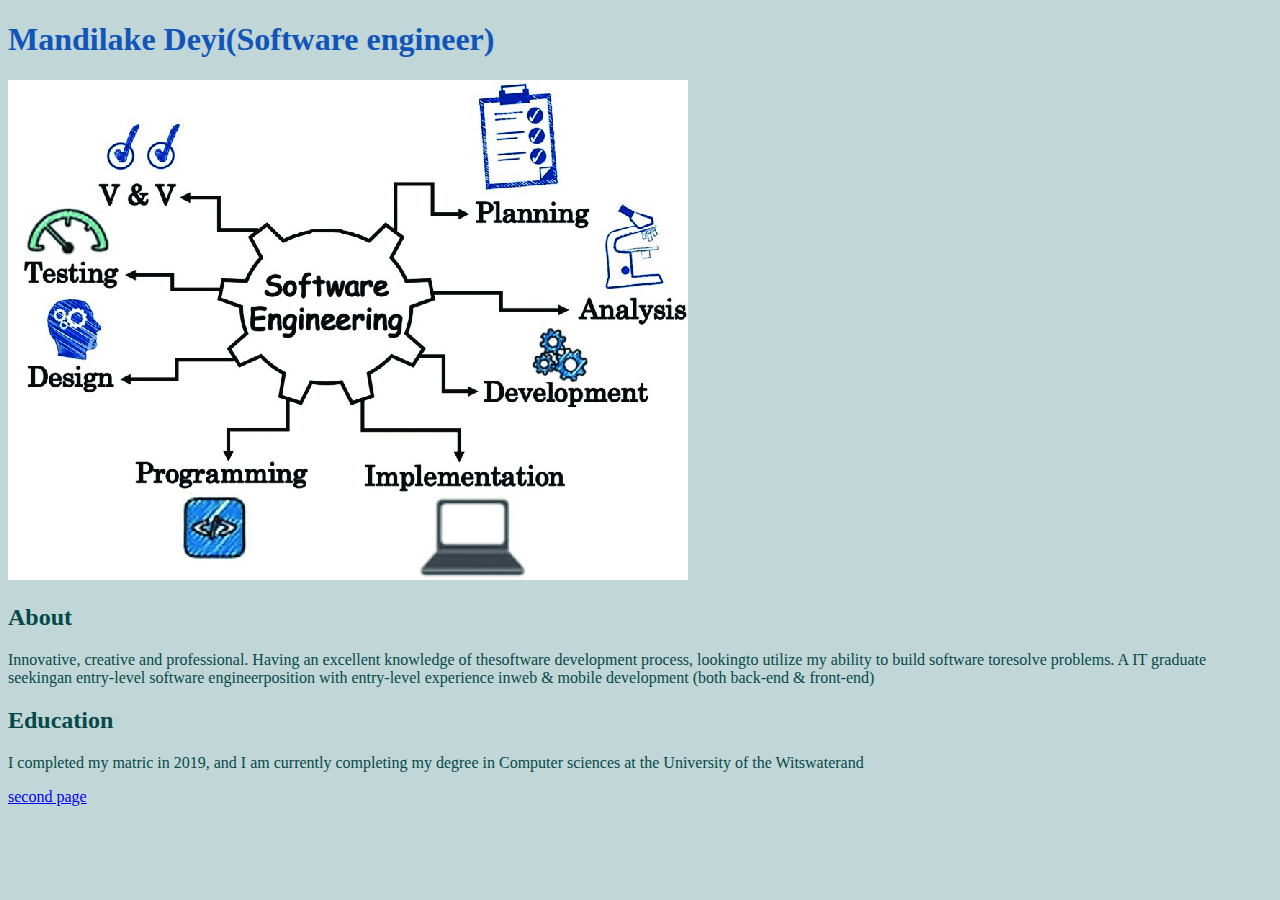
<file: index.html>
<!DOCTYPE html>
<html>
  <head>
    <title>My First Website</title>
    <meta charset="UTF-8" />
    <link rel="stylesheet" href="style.css" />
  </head>
  <body>
    <h1>Mandilake Deyi(Software engineer)</h1>
     <img src="images/intro.png" alt="software engineering" />
    <h2>About</h2>
    <p>
      Innovative, creative and professional. Having an excellent knowledge of
      thesoftware development process, lookingto utilize my ability to build
      software toresolve problems. A IT graduate seekingan entry-level software
      engineerposition with entry-level experience inweb & mobile development
      (both back-end & front-end)
    </p>

    <h2>Education</h2>
    <p>
      I completed my matric in 2019, and I am currently completing my degree in
      Computer sciences at the University of the Witswaterand
    </p>
    <a href="newPage.html">second page</a>
  </body>
</html>
</file>
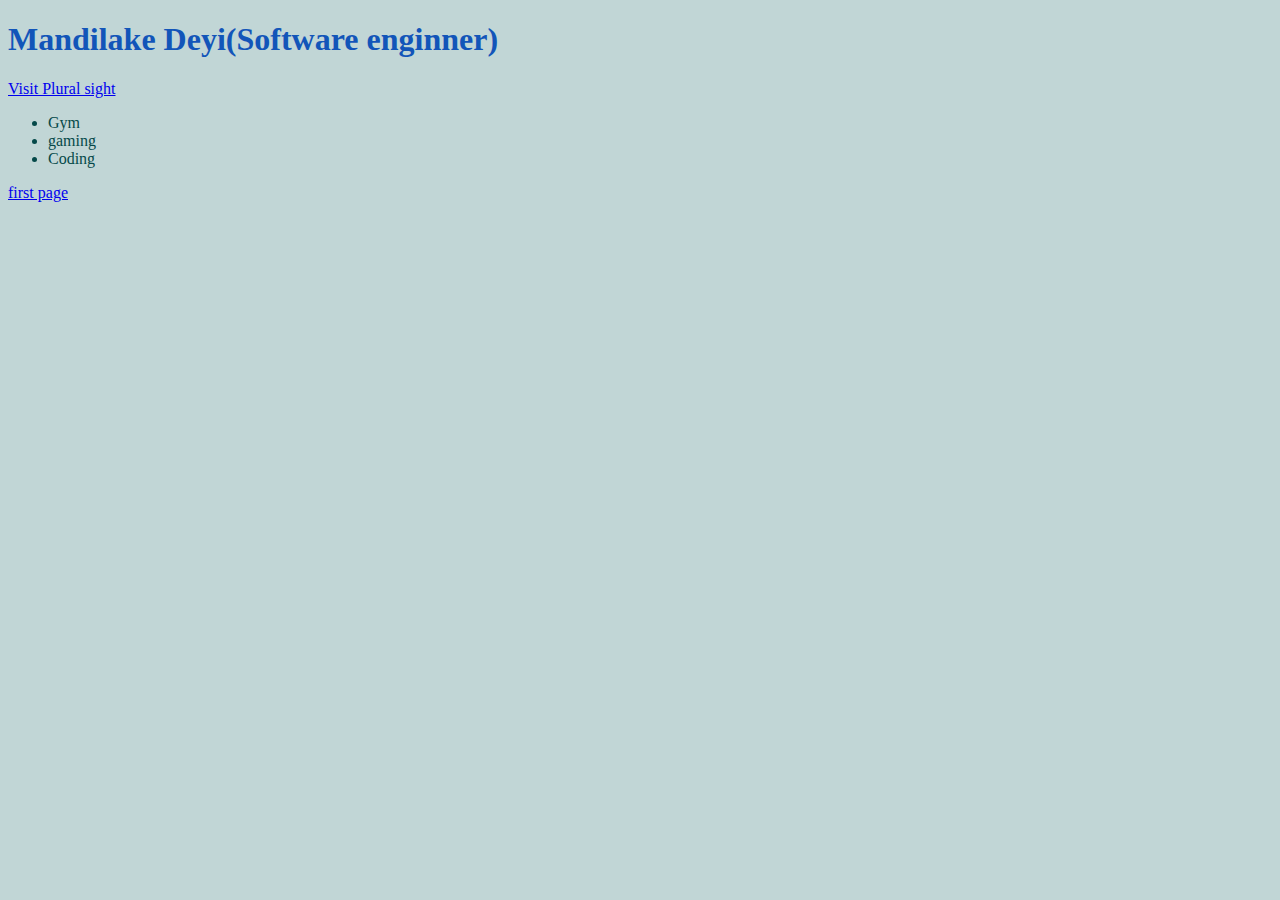
<file: newPage.html>
<!DOCTYPE html>
<html>
  <head>
    <title>second page</title>
    <meta charset="UTF-8" />
    <link rel="stylesheet" href="style.css" />
  </head>
  <body>
    <h1>Mandilake Deyi(Software enginner)</h1>

    <a
      href="https://www.pluralsight.com/product/skills?utm_source=google&utm_medium=paid-search&utm_campaign=upskilling-and-reskilling&utm_term=brs-emea-xyz-e&utm_content=free-trial&gclid=Cj0KCQjwnMWkBhDLARIsAHBOftoaHNkbp5hrydHnc2oDh-uhX573vdETorgkBOSHPeJU1gP_yn8xcWgaAsL6EALw_wcB"
      >Visit Plural sight</a
    >
    <ul>
      <li>Gym</li>
      <li>gaming</li>
      <li>Coding</li>
    </ul>
    <a href="index.html">first page</a>
  </body>
</html>
</file>
<file: style.css>
body {
  background-color: rgb(193, 214, 214);
  color: rgb(5, 73, 73);
}
h1 {
  color: #1255b9;
}
</file>
